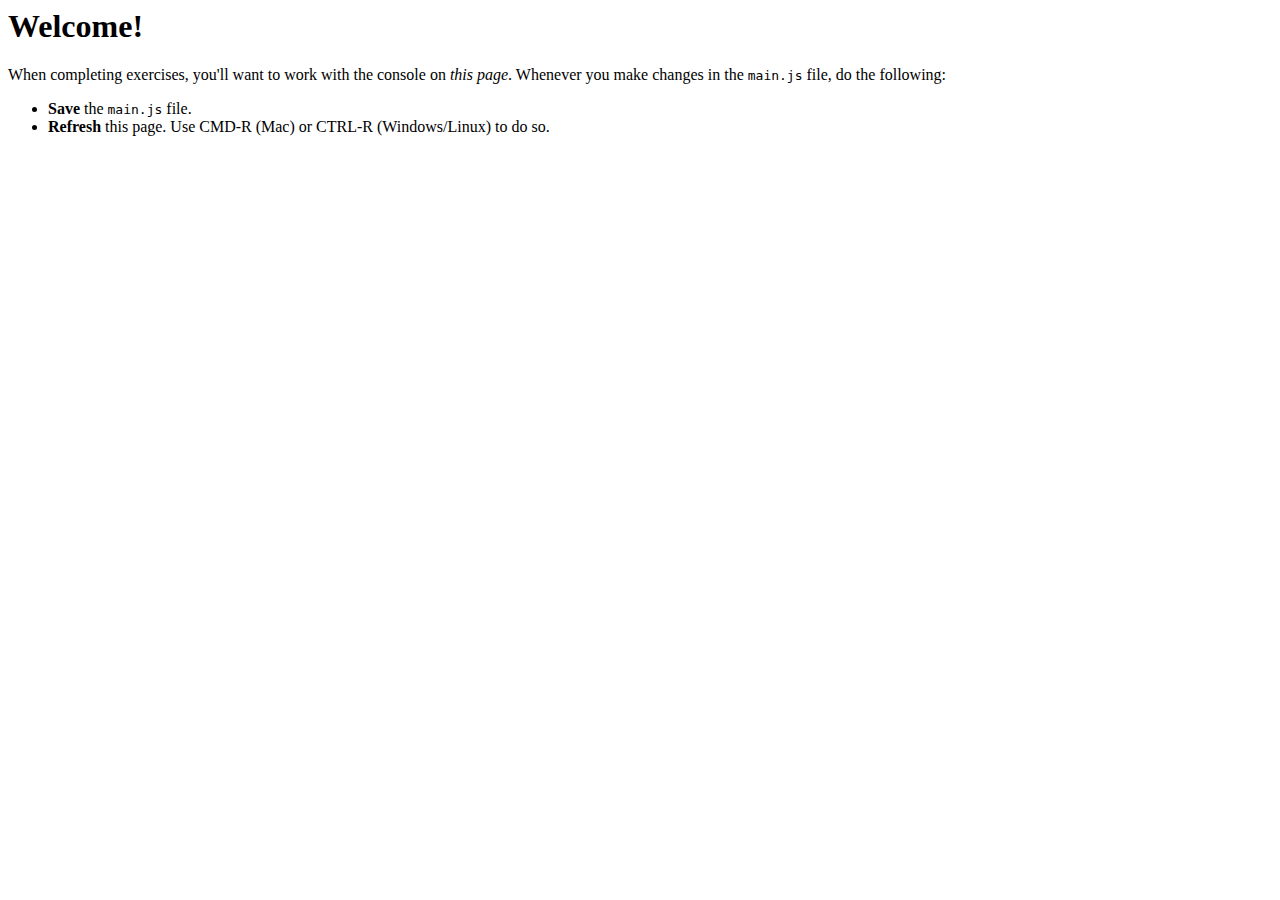
<file: index.html>
<html>
<head>
  <title>Reactor Prep Lesson</title>
   <script src="main.js"></script>
</head>
<body>
  <h1>Welcome!</h1>
  <p>When completing exercises, you'll want to work with the console on <em>this page</em>. Whenever you make changes in the <code>main.js</code> file, do the following:</p>
  <ul>
    <li><strong>Save</strong> the <code>main.js</code> file.</li>
    <li><strong>Refresh</strong> this page. Use CMD-R (Mac) or CTRL-R (Windows/Linux) to do so.</li>
  </ul>
 
</body>
</html>
</file>
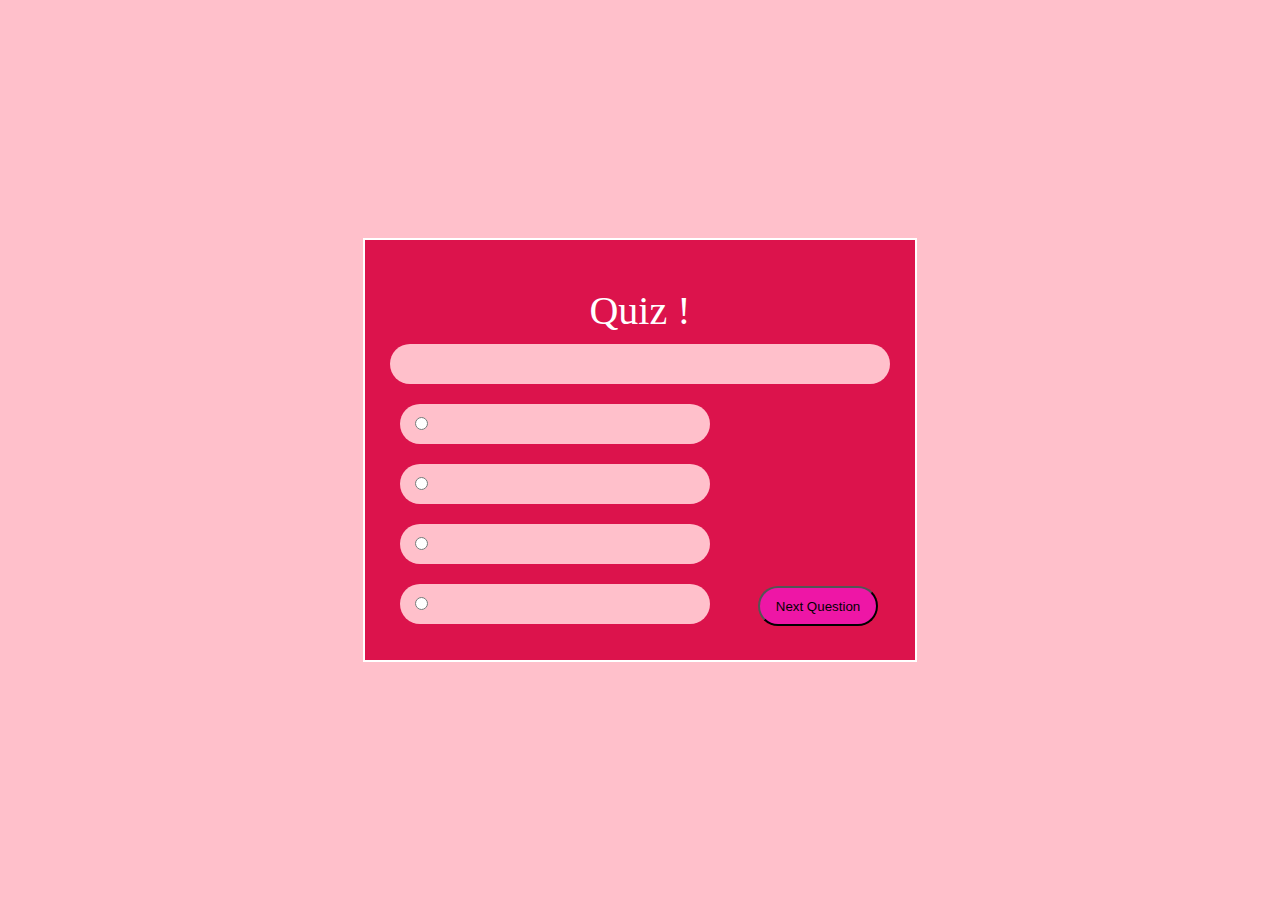
<file: main.html>
<!DOCTYPE html>
 <html>
      <head>
           <title>Project SOLO</title>
            <meta charset="utf-8">
            <link href="main.css" rel="stylesheet">
      </head>
      <body>
      	<div id="quizContainer" class="container">
      		<div class="title">Quiz !</div>
      		<div id="question" class="question"></div>
      		<label class="option"><input type="radio" name="option" value="1"/> <span id="option1"></span></label>
      		<label class="option"><input type="radio" name="option" value="2"/> <span id="option2"></span></label>
      		<label class="option"><input type="radio" name="option" value="3"/> <span id="option3"></span></label>
      		<label class="option"><input type="radio" name="option" value="4"/> <span id="option4"></span></label>
      		<button id="nextButton" class="next-btn" onclick="goToNextQuestion();">Next Question</button>
      	<div id="result" class="container result" style="display:none;"></div>
			
          <script src="main.js"></script>
      </body>
</html>
</file>
<file: main.css>
body{
	font-family: 'Roboto Slab', serif;
	background: pink;
}

.container{
	height: 370px;
	width: 500px;
	position: absolute;
	top: 50%;
	left: 50%;
	transform: translateX(-50%) translateY(-50%);
	background: #DC134C;
	padding: 25px;
	border: 2px solid white;
}

.title{
	padding-top: 22px;
	text-align: center;
	font-size: 40px;
	color: white;
}

.question{
	padding: 20px;
	font-size: 22px;
	background: pink;
	border-radius: 20px;
	margin: 10px 0 10px 0;
	color: black;
}

.option{
	width: 300px;
	display: inline-block;
	padding:  10px 0 10px 10px;
	vertical-align: middle;
	background: pink;
	margin: 10px 0 10px 10px;
	border-radius: 22px;
}

.option:hover{
	background: #CD5C5C;
	color: black;
}

.next-btn{
	background: rgba(255, 25, 255, 0.5);
	width: 120px;
	height: 40px;
	border-radius: 20px;
	cursor: pointer;
	float: right;
	margin: 12px;	
}

.next-btn:hover{
	background: white;
	color: black;
}

.result{
	height: 120px;
	text-align: center;
	font-size: 85;
}

.option input:checked .option{
	background: #CD5C5C
}
</file>
